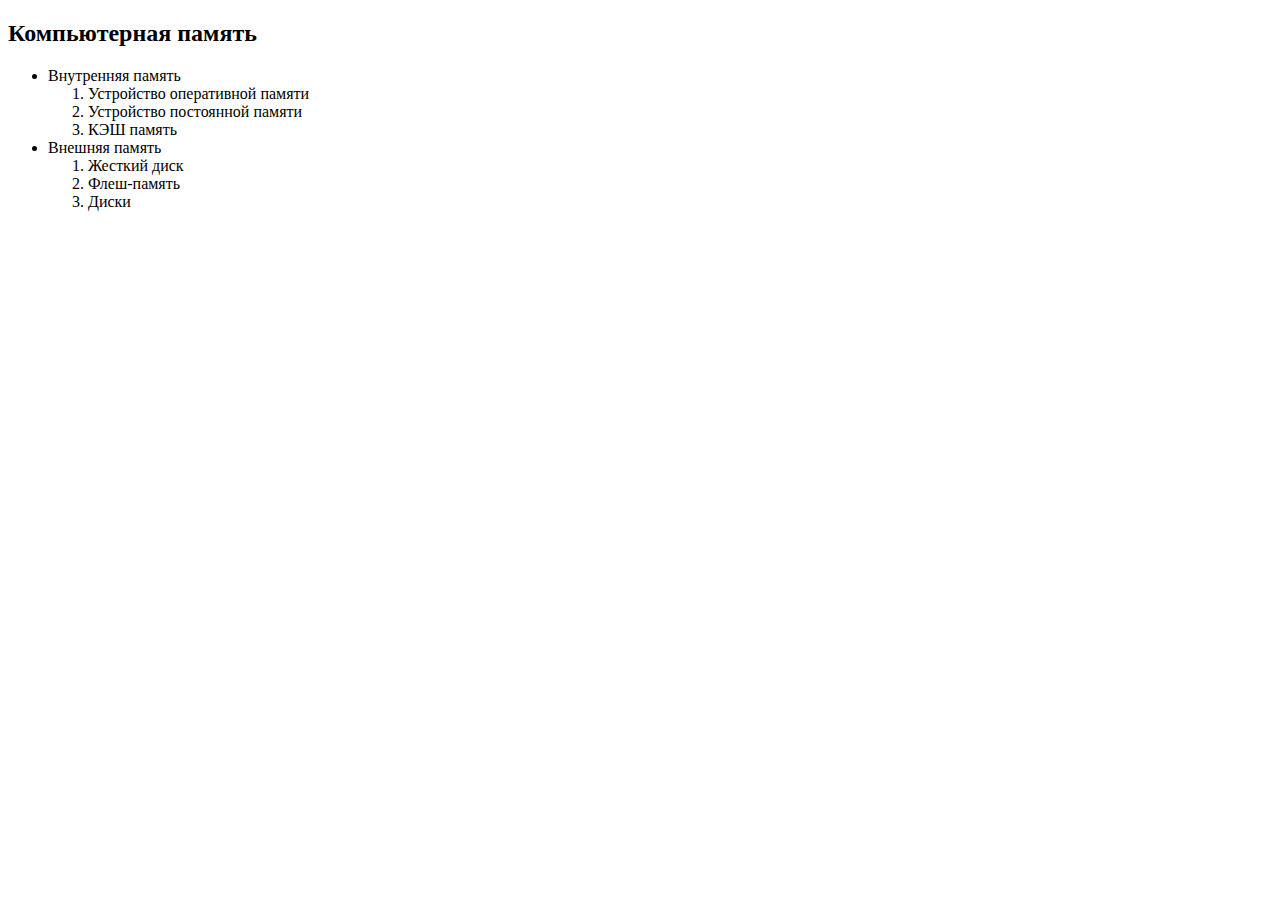
<file: Index2.html>
<!DOCTYPE html>
<html>
	<head>
		<meta charset="UTF-8">
		<title>Список</title>
	</head>
	<body>
		<b>
			<h2>Компьютерная память</h2>
		</b>
		<ul>
			<li>Внутренняя память
				<ol>
					<li>Устройство оперативной памяти</li>
					<li>Устройство постоянной памяти</li>
					<li>КЭШ память</li>
				</ol>
			</li>
			<li>Внешняя память
				<ol>
					<li>Жесткий диск</li>
					<li>Флеш-память</li>
					<li>Диски</li>
				</ol>
			</li>
		</ul>
	</body>
</html>
</file>
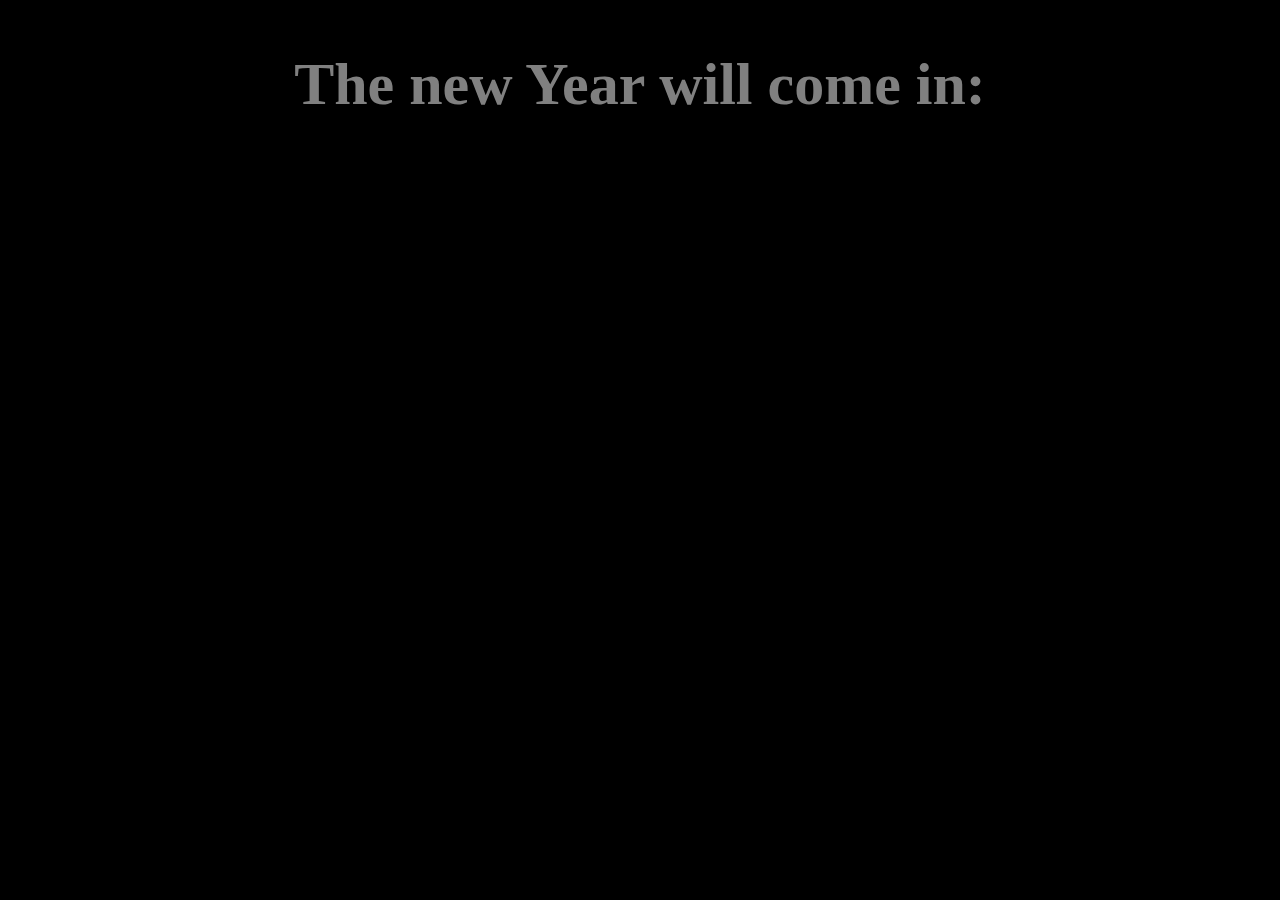
<file: NEW YEAR.html>
<!DOCTYPE html> 
<html> 
 <head> 
 <style> 
@font-face { 
font-family: 'font3a932754de1104ba22ef6e2f0b6dbeca'; 
src: 
url('https://nomail.com.ua/files/eot/3a932754de1104ba22ef6e2f0b6dbeca.eot?#iefix') format('embedded-opentype'), 
url('https://nomail.com.ua/files/woff/3a932754de1104ba22ef6e2f0b6dbeca.woff') format('woff'), 
url('https://nomail.com.ua/files/woff2/3a932754de1104ba22ef6e2f0b6dbeca.woff2') format('woff2'); 
} 
@font-face { font-family: 'Orbitron-Black'; src: local('Orbitron-Black'), url('https://nomail.com.ua/files/woff/3a932754de1104ba22ef6e2f0b6dbeca.woff') format('woff'); } 
#orbitronblack { font-family:'Orbitron-Black'; } 
.font3a932754de1104ba22ef6e2f0b6dbeca { font-family: 'font3a932754de1104ba22ef6e2f0b6dbeca'; } 
</style> 
 
<noscript><div><img src="https://mc.yandex.ru/watch/68522122" style="position:absolute; left:-9999px;" alt="" /></div></noscript> 
 
<style> 
@font-face { 
font-family: 'font2f48abc8c45de9add264c5be432e878e'; 
src:url('https://nomail.com.ua/files/eot/2f48abc8c45de9add264c5be432e878e.eot?#iefix') format('embedded-opentype'), 
url('https://nomail.com.ua/files/woff/2f48abc8c45de9add264c5be432e878e.woff') format('woff'), 
url('https://nomail.com.ua/files/woff2/2f48abc8c45de9add264c5be432e878e.woff2') format('woff2'); 
} 
@font-face { font-family: 'HACKED'; src: local('HACKED'), url('https://nomail.com.ua/files/woff/2f48abc8c45de9add264c5be432e878e.woff') format('woff'); } 
#hacked { font-family:'HACKED'; } 
.font2f48abc8c45de9add264c5be432e878e { font-family: 'font2f48abc8c45de9add264c5be432e878e'; } 
</style> 
 <title>NEW YEAR</title> 
 </head> 
 <body> 
 <h2>The new Year will come in:</h2> 
 </div> 
 <div class="countdown"> 
 <p class="timer"> 
 <span id="days"></span> <span id="hours"></span> 
 <span id="minutes"></span> 
 <span id="seconds"></span> 
 </p> 
 </div> 
<style> 
html{background-color:black} 
.countdown{width:100%;float:left;margin:10px auto} 
.timer{font:40px Courier;color:#fff;text-align:center} 
h2{color:gray; text-align:center ; font-family:Orbitron-Black;} 
h2{font-size:60px; } 
.timer { 
 font-family:HACKED; color:white; 
 font-size:100px; 
 background-color:black; 
 animation-name:colorchange; 
 animation-duration:1.3s; 
 animation-iteration-count: infinite; 
 animation-timing-function: cubic-bezier(0, 0, 0, 0); 
} 
@keyframes colorchange { 
 0% {color:red;} 
 1% {color:red;} 
 49% {color:#090909;} 
 50% {color:#090909;} 
 99% {color:red;} 
 100% {color:red;} 
} 
 
a { 
 text-decoration:none; 
 color:red; 
} 
 
sup { 
 color:gray; 
} 
 
p { 
 text-align:center; 
}</style> 
 
<script> 
function countdown(dateEnd) { 
 var timer, days, hours, minutes, seconds; 
 
 dateEnd = new Date(dateEnd); 
 dateEnd = dateEnd.getTime(); 
 
 if ( isNaN(dateEnd) ) { 
 return; 
 } 
 
 timer = setInterval(calculate, 1000); 
 
 function calculate() { 
 var dateStart = new Date(); 
 var dateStart = new Date(dateStart.getUTCFullYear(), 
 dateStart.getUTCMonth(), 
 dateStart.getUTCDate(), 
 dateStart.getUTCHours(), 
 dateStart.getUTCMinutes(), 
 dateStart.getUTCSeconds()); 
 var timeRemaining = parseInt((dateEnd - dateStart.getTime()) / 1000 - 3600*3) 
 
 if ( timeRemaining >= 0 ) { 
 days = parseInt(timeRemaining / 86400); 
 timeRemaining = (timeRemaining % 86400); 
 hours = parseInt(timeRemaining / 3600); 
 timeRemaining = (timeRemaining % 3600); 
 minutes = parseInt(timeRemaining / 60); 
 timeRemaining = (timeRemaining % 60); 
 seconds = parseInt(timeRemaining); 
 
 document.getElementById("days").innerHTML = parseInt(days, 10); 
 document.getElementById("hours").innerHTML = ("0" + hours).slice(-2); 
 document.getElementById("minutes").innerHTML = ("0" + minutes).slice(-2); 
 document.getElementById("seconds").innerHTML = ("0" + seconds).slice(-2); 
 } else { 
 return; 
 } 
 } 
 
 function display(days, hours, minutes, seconds) {} 
} 
 
countdown('12/31/2021 21:00:00');</script> 
 </body> 
</html>
</file>
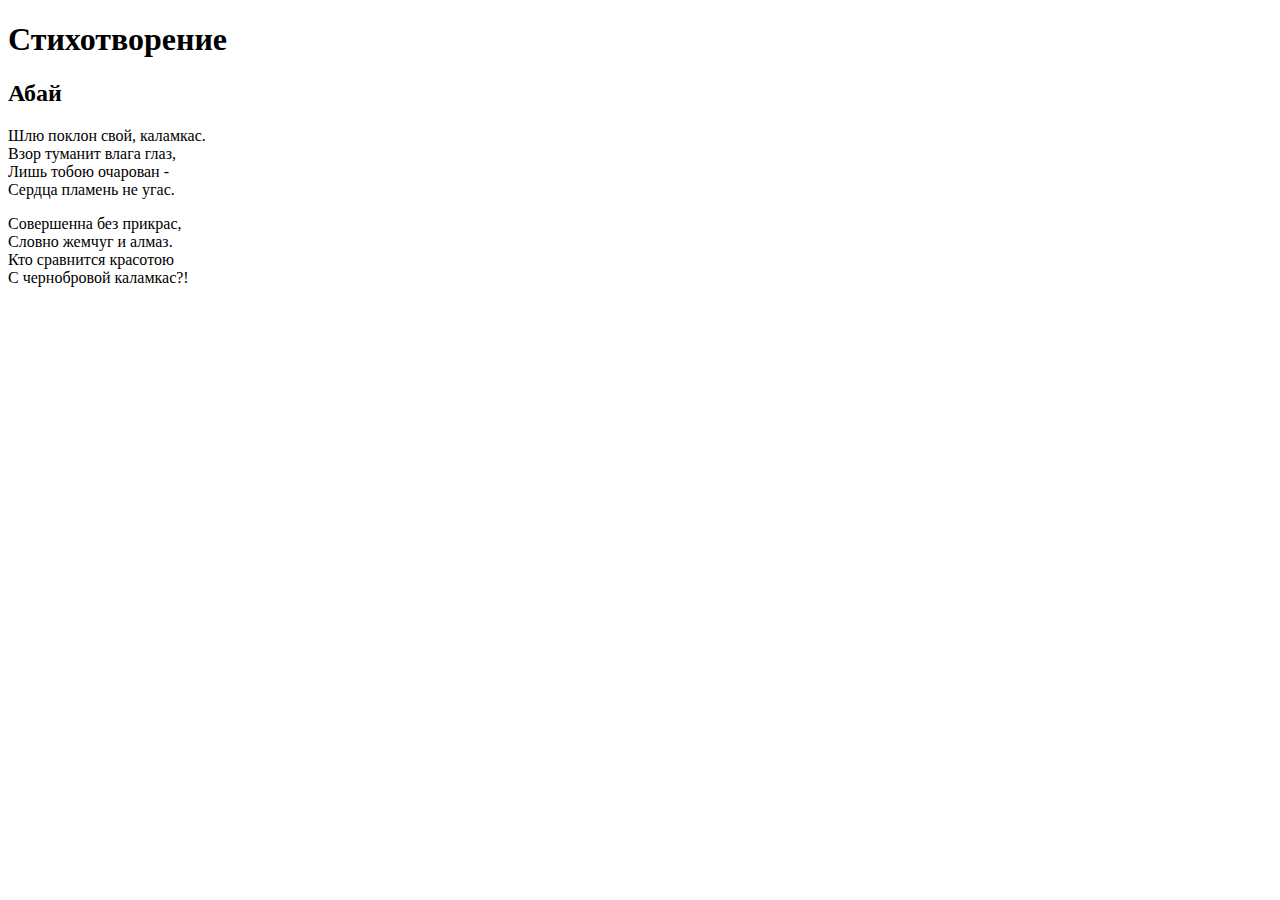
<file: Задание2.html>
<!DOCTYPE html>
<html>
	<head>
		<meta charset="UTF-8">
		<title>пример</title>
	</head>
	<body>
		<h1>Стихотворение</h1>
		<h2>Абай</h2>
		<p>Шлю поклон свой, каламкас. <br>
			Взор туманит влага глаз,<br>
			Лишь тобою очарован - <br>
			Сердца пламень не угас.
		</p>
		<p>Совершенна без прикрас, <br>
			Словно жемчуг и алмаз. <br>
			Кто сравнится красотою <br>
			С чернобровой каламкас?!
		</p>
	</body>
</html>
</file>
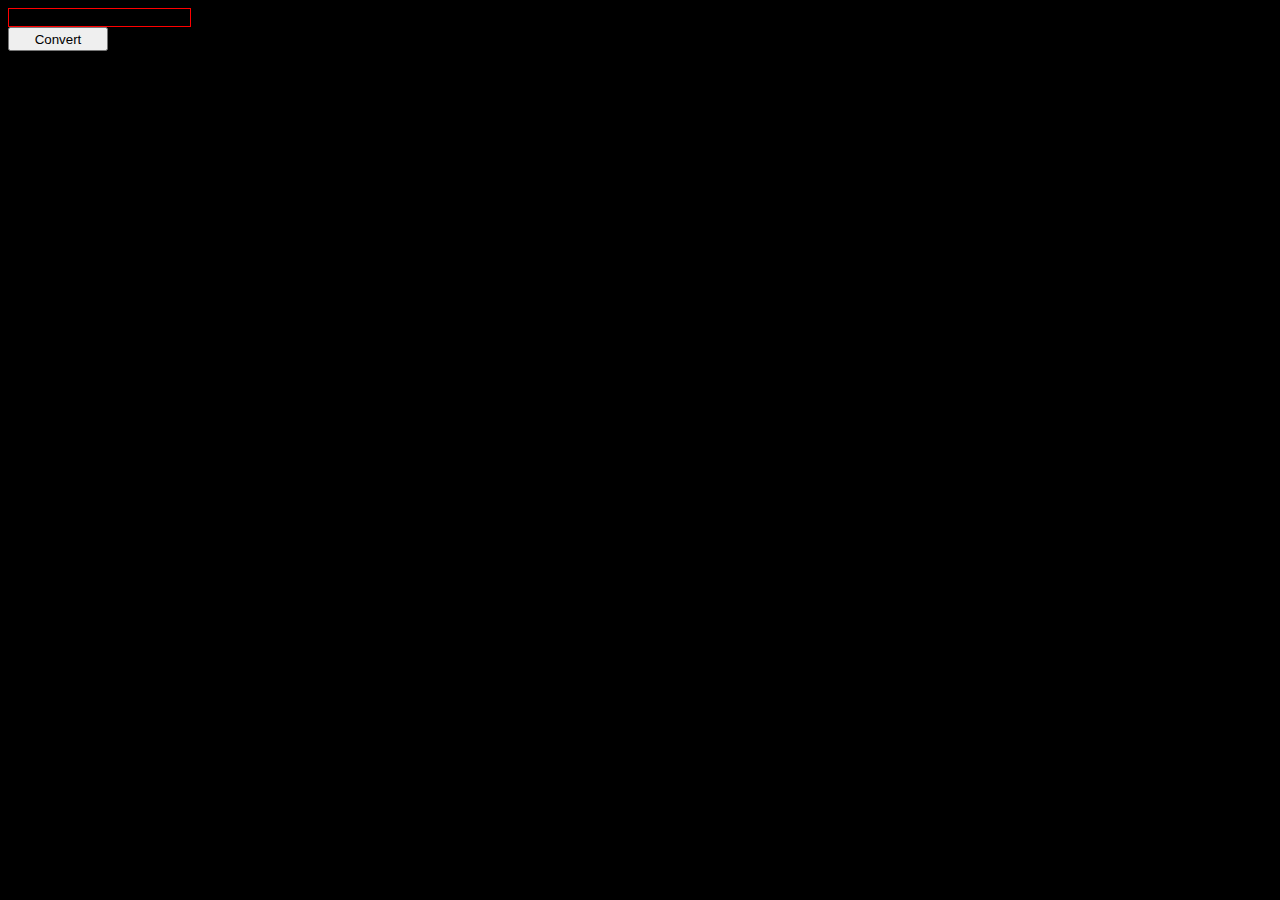
<file: Calculus system/Calculus system.html>
<!DOCTYPE html>
<html lang="ru">
	<head>
		<meta charset="UTF-8">
		<meta name="viewport">
		<link rel="stylesheet" type="text/css" href="Calculus system.css">
		<script src=""></script>
		<title></title>
	</head>
	<body>
		<input class="number" type="text"></input>
		<button class="convert">Convert</button>
	</body>
</html>
</file>
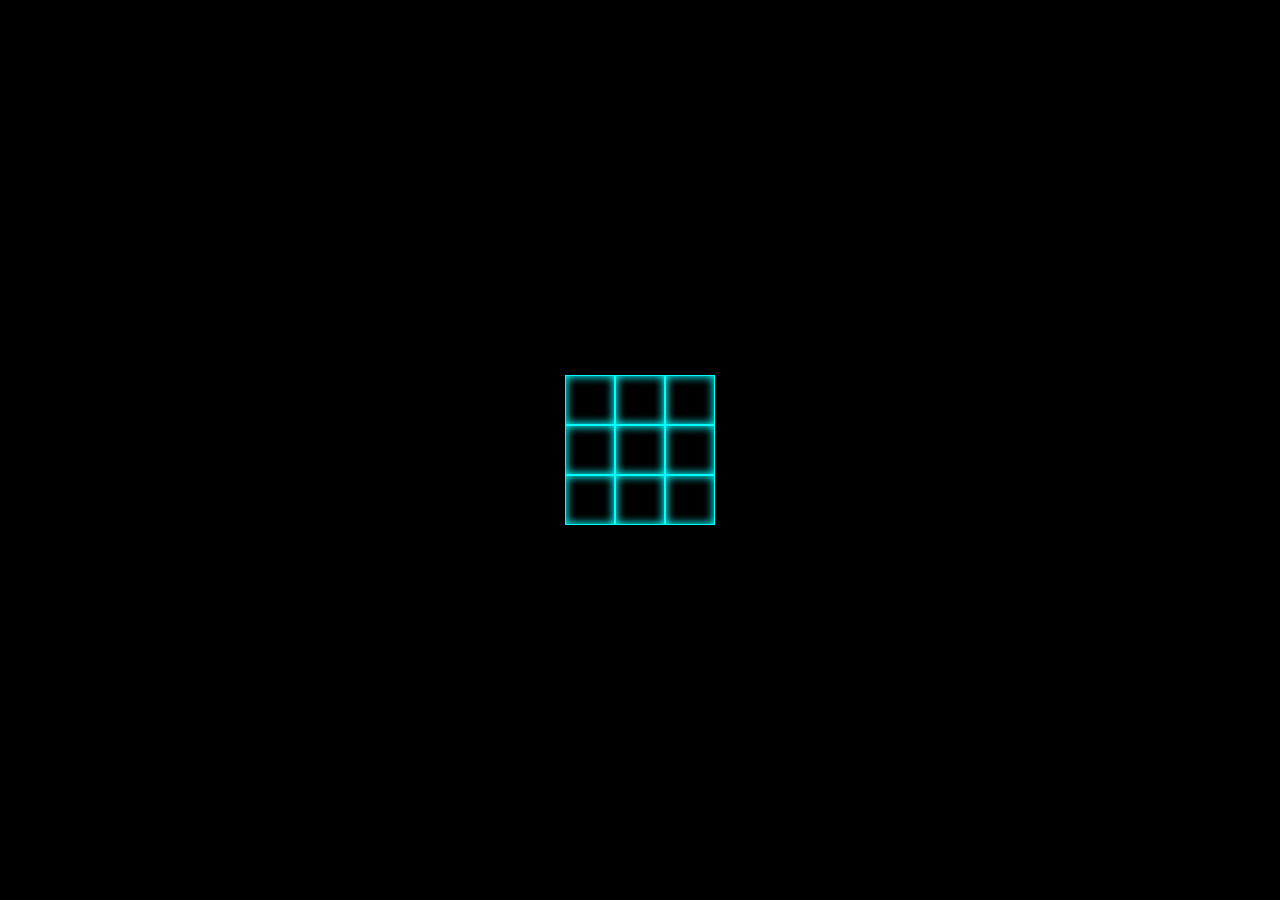
<file: Cube/Cube.html>
<!--
	NAME : Cube CSS 3D
	DATE : December 27 - 2019
	AUTHOR : lolo
-->
<!DOCTYPE html>
<html>
	<head>
		<title>Cube CSS 3D</title><link rel="stylesheet" type="text/css" href="Cube.css">
	</head>
	<body>
		<div class="cube">
            <div class="side front">
                <div class="inside"><div></div><div></div><div></div></div>
                <div class="inside"><div></div><div></div><div></div></div>
                <div class="inside"><div></div><div></div><div></div></div>
            </div>
            <div class="side back">
                <div class="inside"><div></div><div></div><div></div></div>
                <div class="inside"><div></div><div></div><div></div></div>
                <div class="inside"><div></div><div></div><div></div></div>
            </div>
            <div class="side right">
                <div class="inside"><div></div><div></div><div></div></div>
                <div class="inside"><div></div><div></div><div></div></div>
                <div class="inside"><div></div><div></div><div></div></div>
            </div>    
            <div class="side left">
                <div class="inside"><div></div><div></div><div></div></div>
                <div class="inside"><div></div><div></div><div></div></div>
                <div class="inside"><div></div><div></div><div></div></div>
            </div>
            <div class="side top">
                <div class="inside"><div></div><div></div><div></div></div>
                <div class="inside"><div></div><div></div><div></div></div>
                <div class="inside"><div></div><div></div><div></div></div>
            </div>
            <div class="side bottom">
                <div class="inside"><div></div><div></div><div></div></div>
                <div class="inside"><div></div><div></div><div></div></div>
                <div class="inside"><div></div><div></div><div></div></div>
            </div>
        </div>
	</body>
</html>
</file>
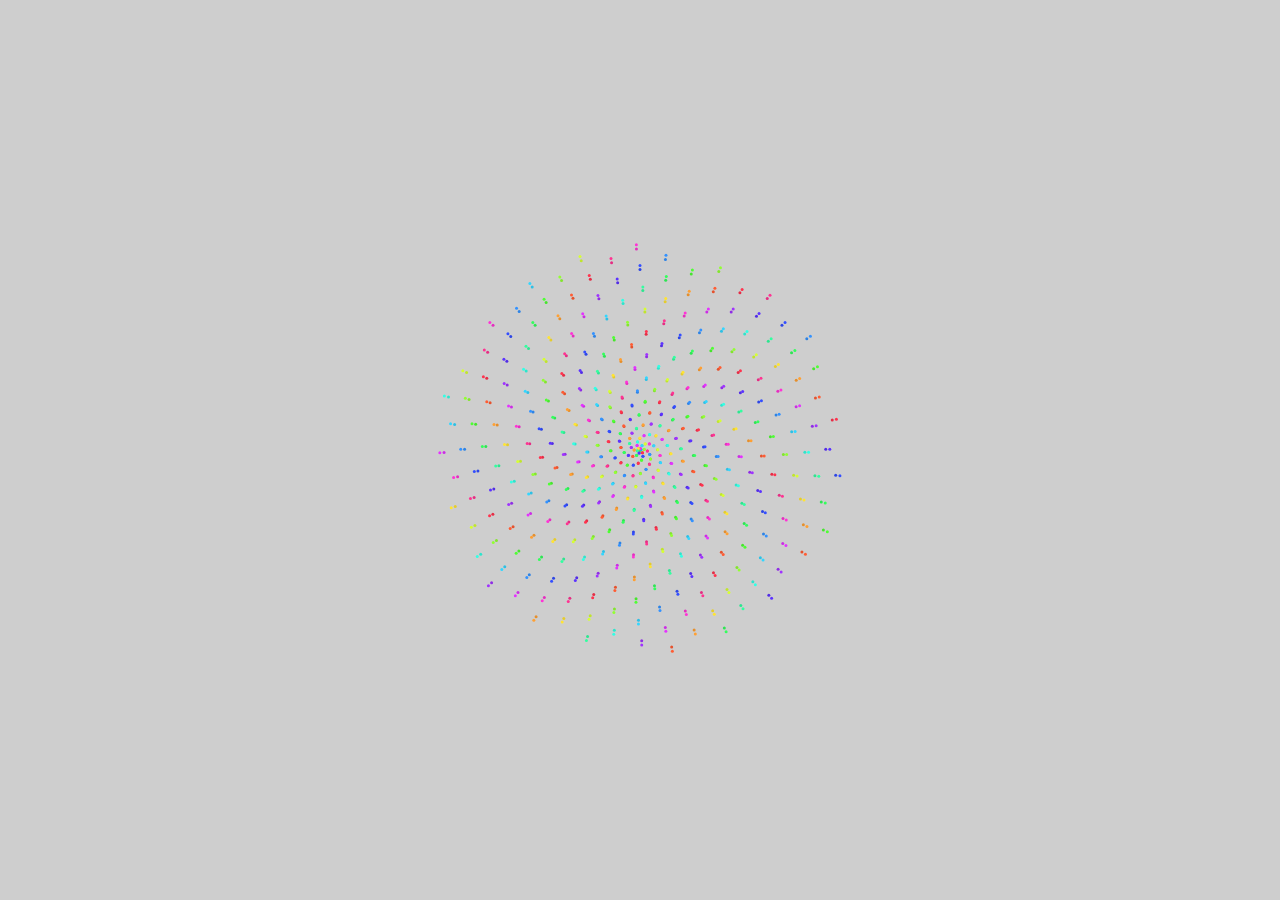
<file: Fireworks/Fireworks.html>
<!DOCTYPE html>
<html lang="en">
<head>
    <meta charset="UTF-8">
    <title>Fireworks</title>
<link rel="stylesheet" type="text/css" href="Fireworks.css"></head>
<body>
    
    <canvas></canvas>

    <script>
    
        var t = 0;
        var c = document.querySelector("canvas");     
        var $ = c.getContext('2d');
        c.width = window.innerWidth;
        c.height = window.innerHeight;
        $.fillStyle = 'hsla(0,0%,0%,1)';

        window.addEventListener('resize', function() {
          c.width = window.innerWidth;
          c.height = window.innerHeight;
        }, false);

        function draw() {
          $.globalCompositeOperation = 'source-over';
          $.fillStyle = 'hsla(0,0%,0%,.1)';
          $.fillRect(0, 0, c.width, c.height);
          var foo, i, j, r;
          foo = Math.sin(t) * 2 * Math.PI;
          for (i=0; i<400; ++i) {
            r = 400 * Math.sin(i * foo);
            $.globalCompositeOperation = '';
            $.fillStyle = 'hsla(' + i + 12 + ',100%, 60%,1)';
            $.beginPath();
            $.arc(Math.sin(i) * r + (c.width / 2), 
                  Math.cos(i) * r + (c.height / 2), 
                  1.5, 0, Math.PI * 2);
            $.fill();

          }
          t += 0.000005;
          return t %= 2 * Math.PI;

        };

        function run() {
          window.requestAnimationFrame(run);
          draw();
        }
        run();
    </script>
</body>
</html>
</file>
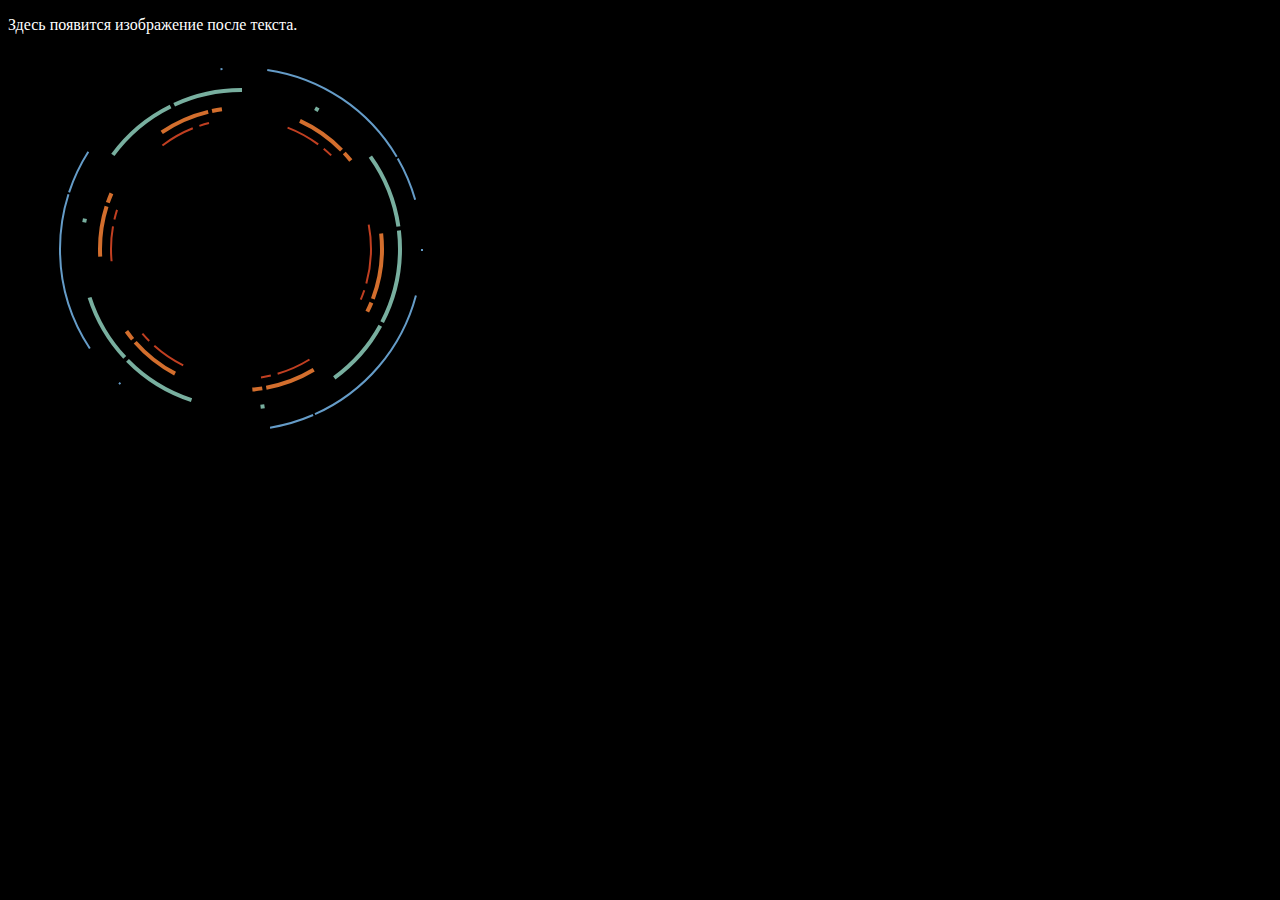
<file: img/img.html>
<!DOCTYPE html>
<html>
	<head>
		<meta charset="UTF-8">
		<link rel="stylesheet" type="text/css" href="style.css">
		<title></title>
	</head>
	<body>
		<p>Здесь появится изображение после текста.
			<img class="img1" src="img1.svg">
			<img class="img2" src="img2.svg">
			<img class="img3" src="img3.svg">
			<img class="img4" src="img4.svg">
		</p>
	</body>
</html>
</file>
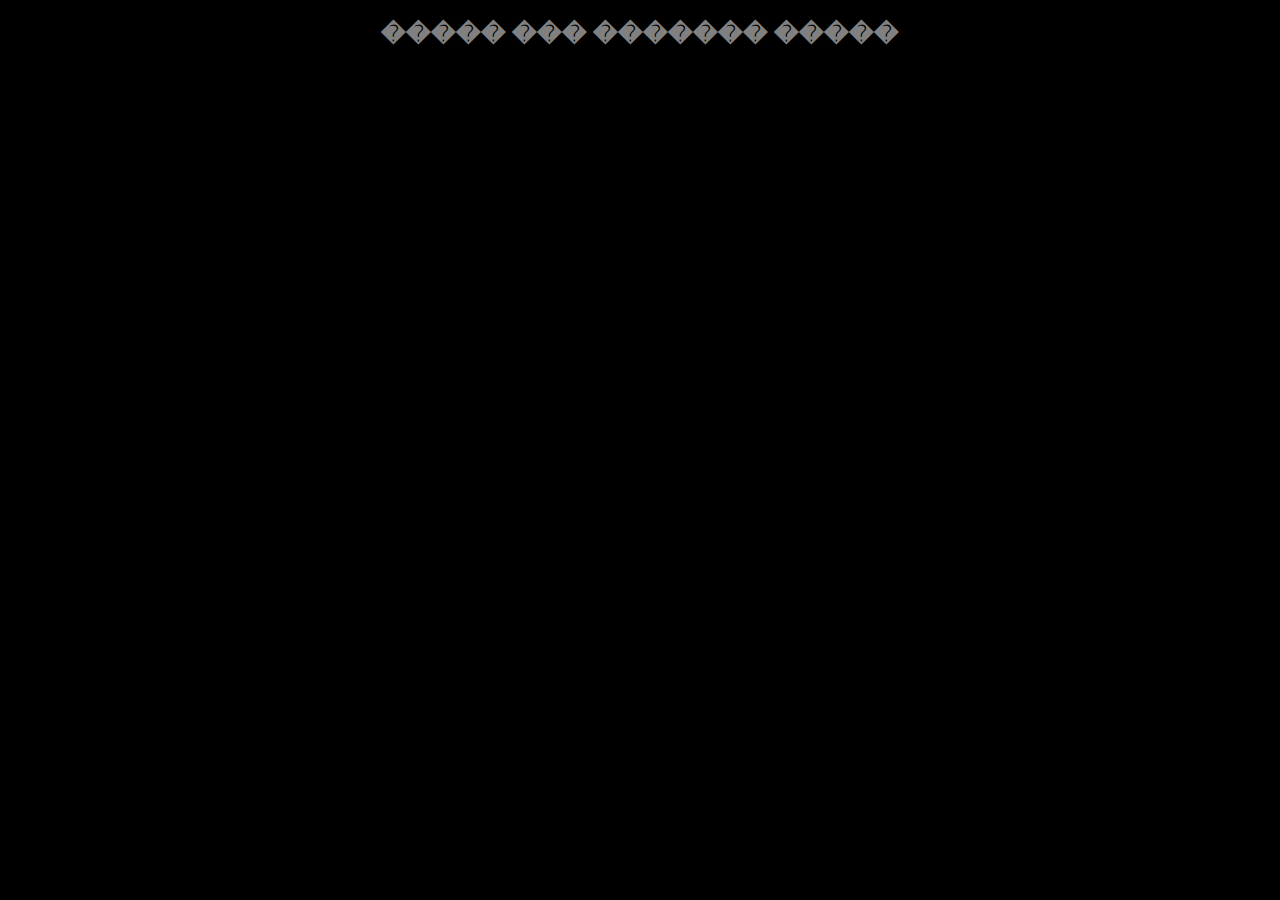
<file: НГ/New Year.html>
<!DOCTYPE html>
<html>
    <head>
        <title>New Year</title>
<link rel="stylesheet" type="text/css" href="New Year.css">
<script src="New Year.js"></script>
    </head>
    <body>
    <h2>����� ��� ������� �����</h2>
        </div>
       <div class="countdown"> 
         <p class="timer"> 
         <b><span id="days"></span></b>
         <b><span id="hours"></span></b> 
         <b><span id="minutes"></span></b> 
         <b><span id="seconds"></span></b> 
         </p> 
        </div> 
        

    </body>
</html>
</file>
<file: Calculus system/Calculus system.css>
body {
	background-color:black;
	
}

.number {
	display:block;
	border:1px solid red;
	background-color:black;
	color:#ffaa44;
}

.number:focuc{
	border:1px solid #ffffff;
}

.convert {
	width:100px;
	height:24px;
	display:block;
}
</file>
<file: Cube/Cube.css>
body {
    background-color:black;
    overflow:hidden;
}
	
.cube {
  position:absolute;
  margin:auto;
  top:0;right:0;bottom:0;left:0;
  width: 150px; 
  height:150px;
  transform-style: preserve-3d;
  animation:cube 15s linear infinite;
}

.side { position: absolute;width: 150px;height: 150px;}
.front  { transform: translateZ(75px); }
.top    { transform: rotateX( 90deg) translateZ(75px); }
.right  { transform: rotateY( 90deg) translateZ(75px); }
.left   { transform: rotateY(-90deg) translateZ(75px); }
.bottom { transform: rotateX(-90deg) translateZ(75px); }
.back   { transform: rotateY(-180deg)translateZ(75px); }
.inside{display:flex;flex-direction:row;}
.inside > *{ 
    width: 50px;
    height: 50px;
    border: 0.5px solid aqua;
    box-shadow:inset 0 0 10px aqua;
    box-sizing: border-box;
    background: rgba(0,0,0,.7);
    animation:insides 2s linear ;
}

@keyframes cube{100%{transform:rotateX(-360deg)rotateY(360deg)}}
@keyframes insides{0%{transform:scale(0)}}
</file>
<file: Fireworks/Fireworks.css>
body{
  background #000000;
  margin:0;
  width:100%;
  overflow:hidden;
}
</file>
<file: img/style.css>
body{
	position: relative;
	background-color: #000;
	color: #fff;
}
img{
	position: absolute;
	left: 50px;
	top: 50px;}
/*  */
.img1{
	animation-name:rotation1;
	animation-duration:11s;
	animation-iteration-count: infinite;
	animation-timing-function: cubic-bezier(0, 0, 0, 0);
}
@keyframes rotation1 {
	0% {transform: rotate(0deg);}
	100% {transform: rotate(360deg);}
}

.img2{
	animation-name:rotation2;
	animation-duration:9s;
	animation-iteration-count: infinite;
	animation-timing-function: cubic-bezier(0, 0, 0, 0);
}
@keyframes rotation2 {
	0% {transform: rotate(0deg);}
	100% {transform: rotate(360deg);}
}

.img3{
	animation-name:rotation3;
	animation-duration:7s;
	animation-iteration-count: infinite;
	animation-timing-function: cubic-bezier(0, 0, 0, 0);
}
@keyframes rotation3 {
	0% {transform: rotate(0deg);}
	100% {transform: rotate(360deg);}
}

.img4{
	animation-name:rotation4;
	animation-duration:5s;
	animation-iteration-count: infinite;
	animation-timing-function: cubic-bezier(0, 0, 0, 0);
}
@keyframes rotation4 {
	0% {transform: rotate(0deg);}
	100% {transform: rotate(360deg);}
}
</file>
<file: НГ/New Year.css>
html{background-color:black} 
.countdown{width:100%;float:left;margin:10px auto} 
.timer{font:40px Courier;color:#fff;text-align:center}
h2{color:gray; text-align:center ;}

.timer {
    color:white;
    background-color:black;
    animation-name:colorchange;
    animation-duration:1.3s;

    animation-iteration-count: infinite;
    animation-timing-function: cubic-bezier(0, 0, 0, 0);
}


@keyframes colorchange {
    0% {color:red;}
    1% {color:red;}
    49% {color:black;}
    50% {color:black;}
    99% {color:red;}
    100% {color:red;}
}

a {
    text-decoration:none;
    color:red;
}

sup {
    color:gray;
}

p {
    text-align:center;
}
</file>
